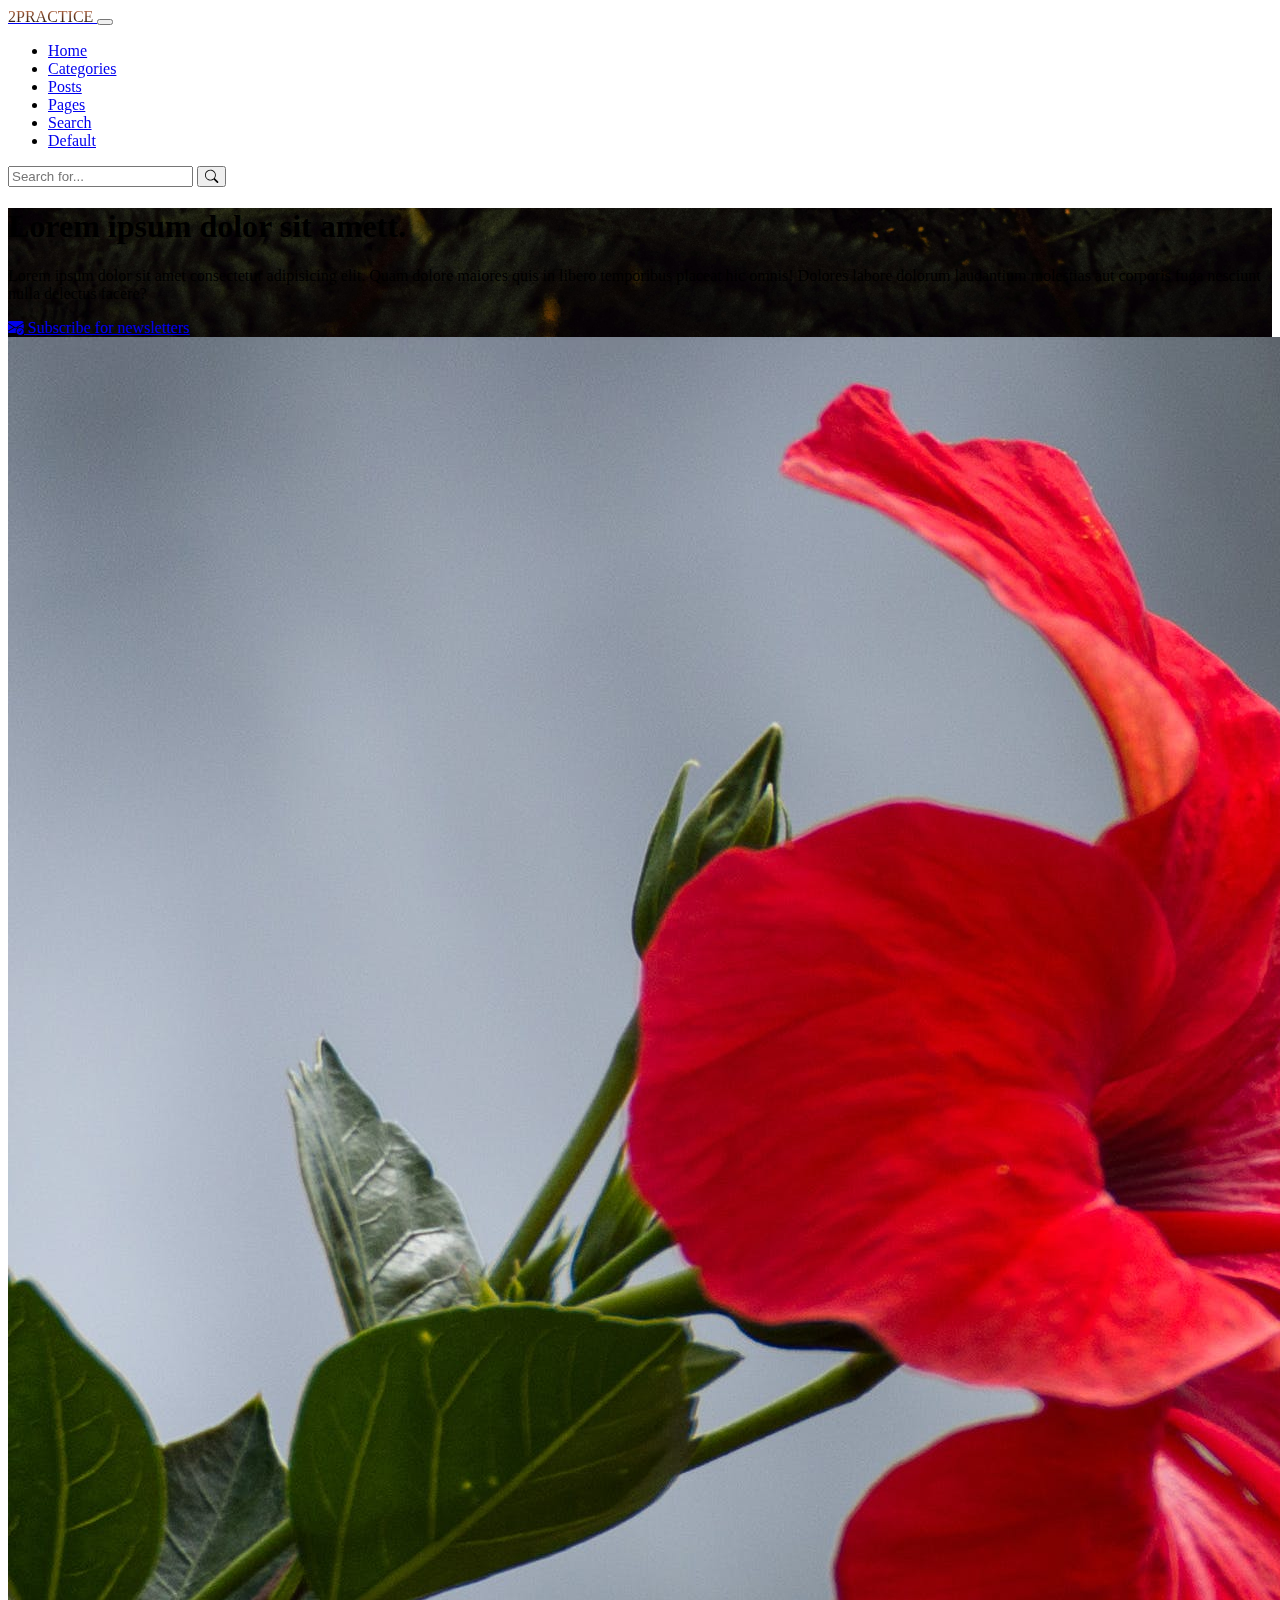
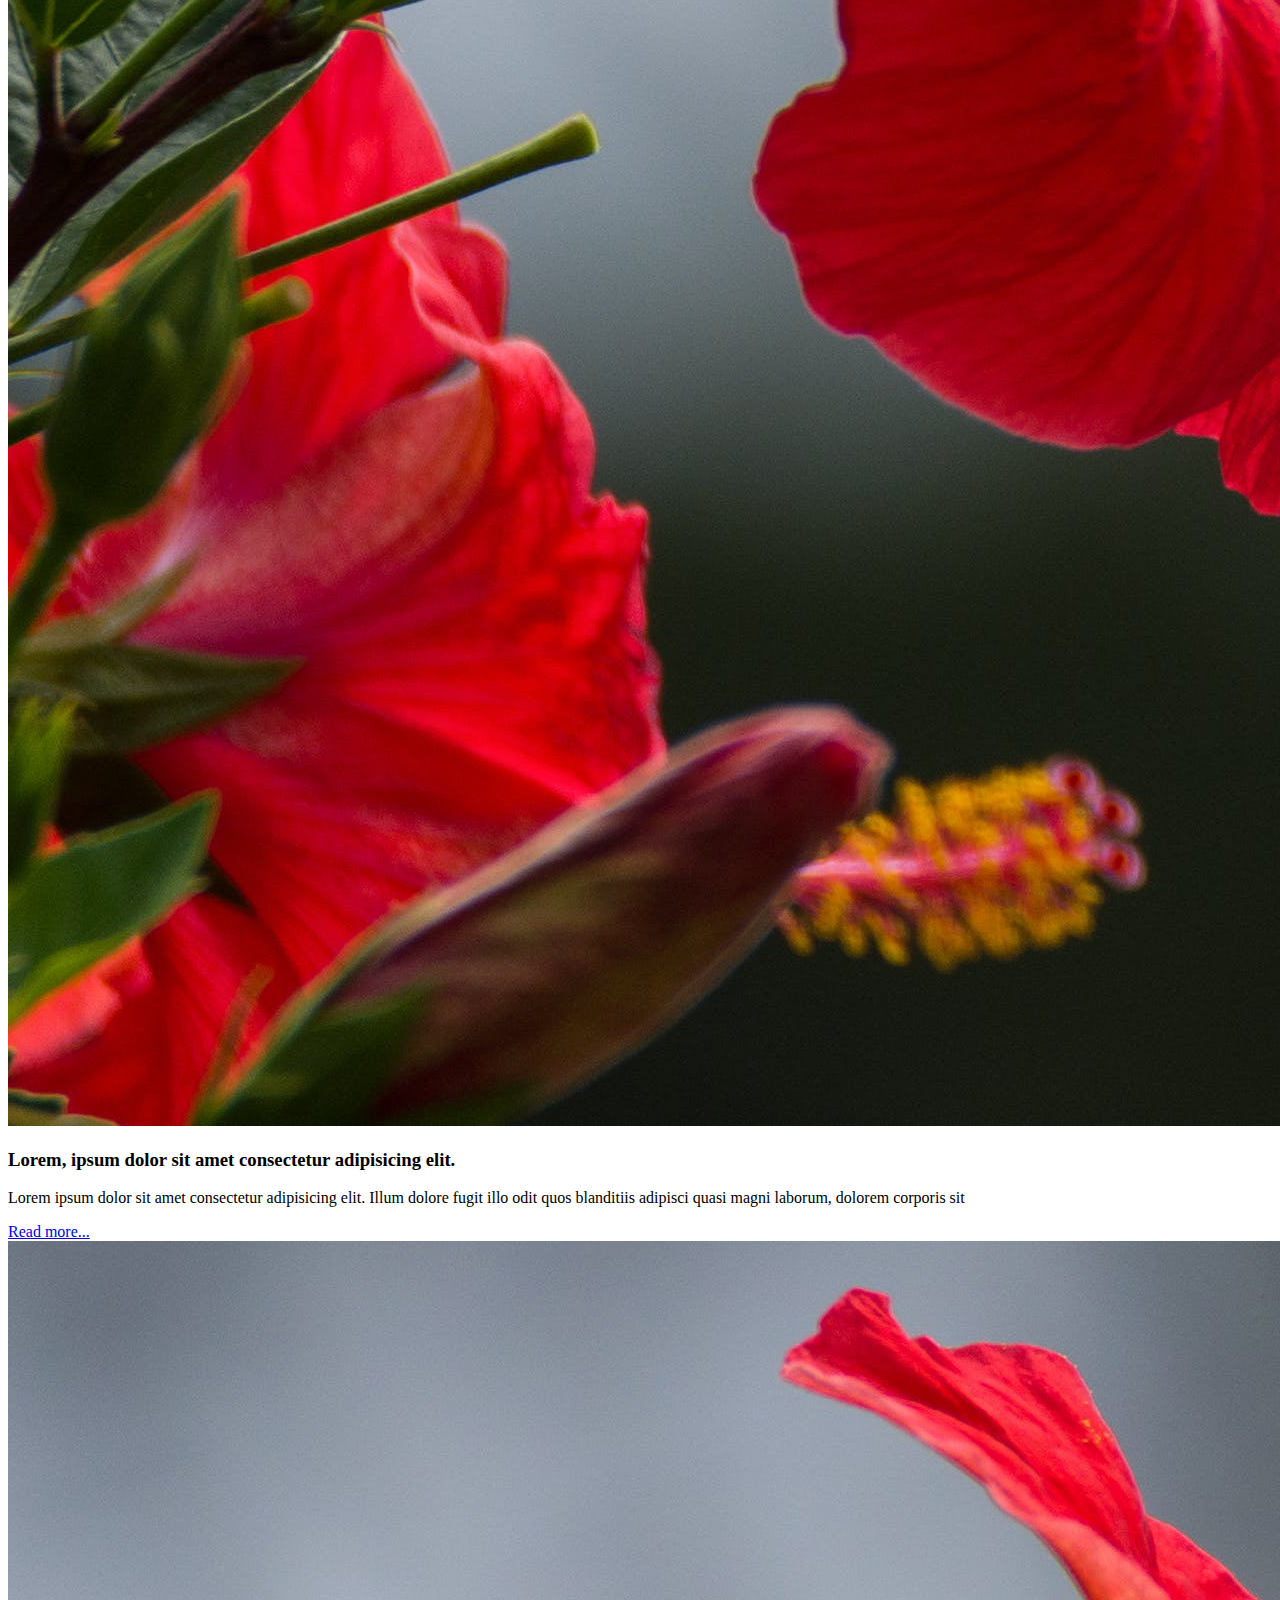
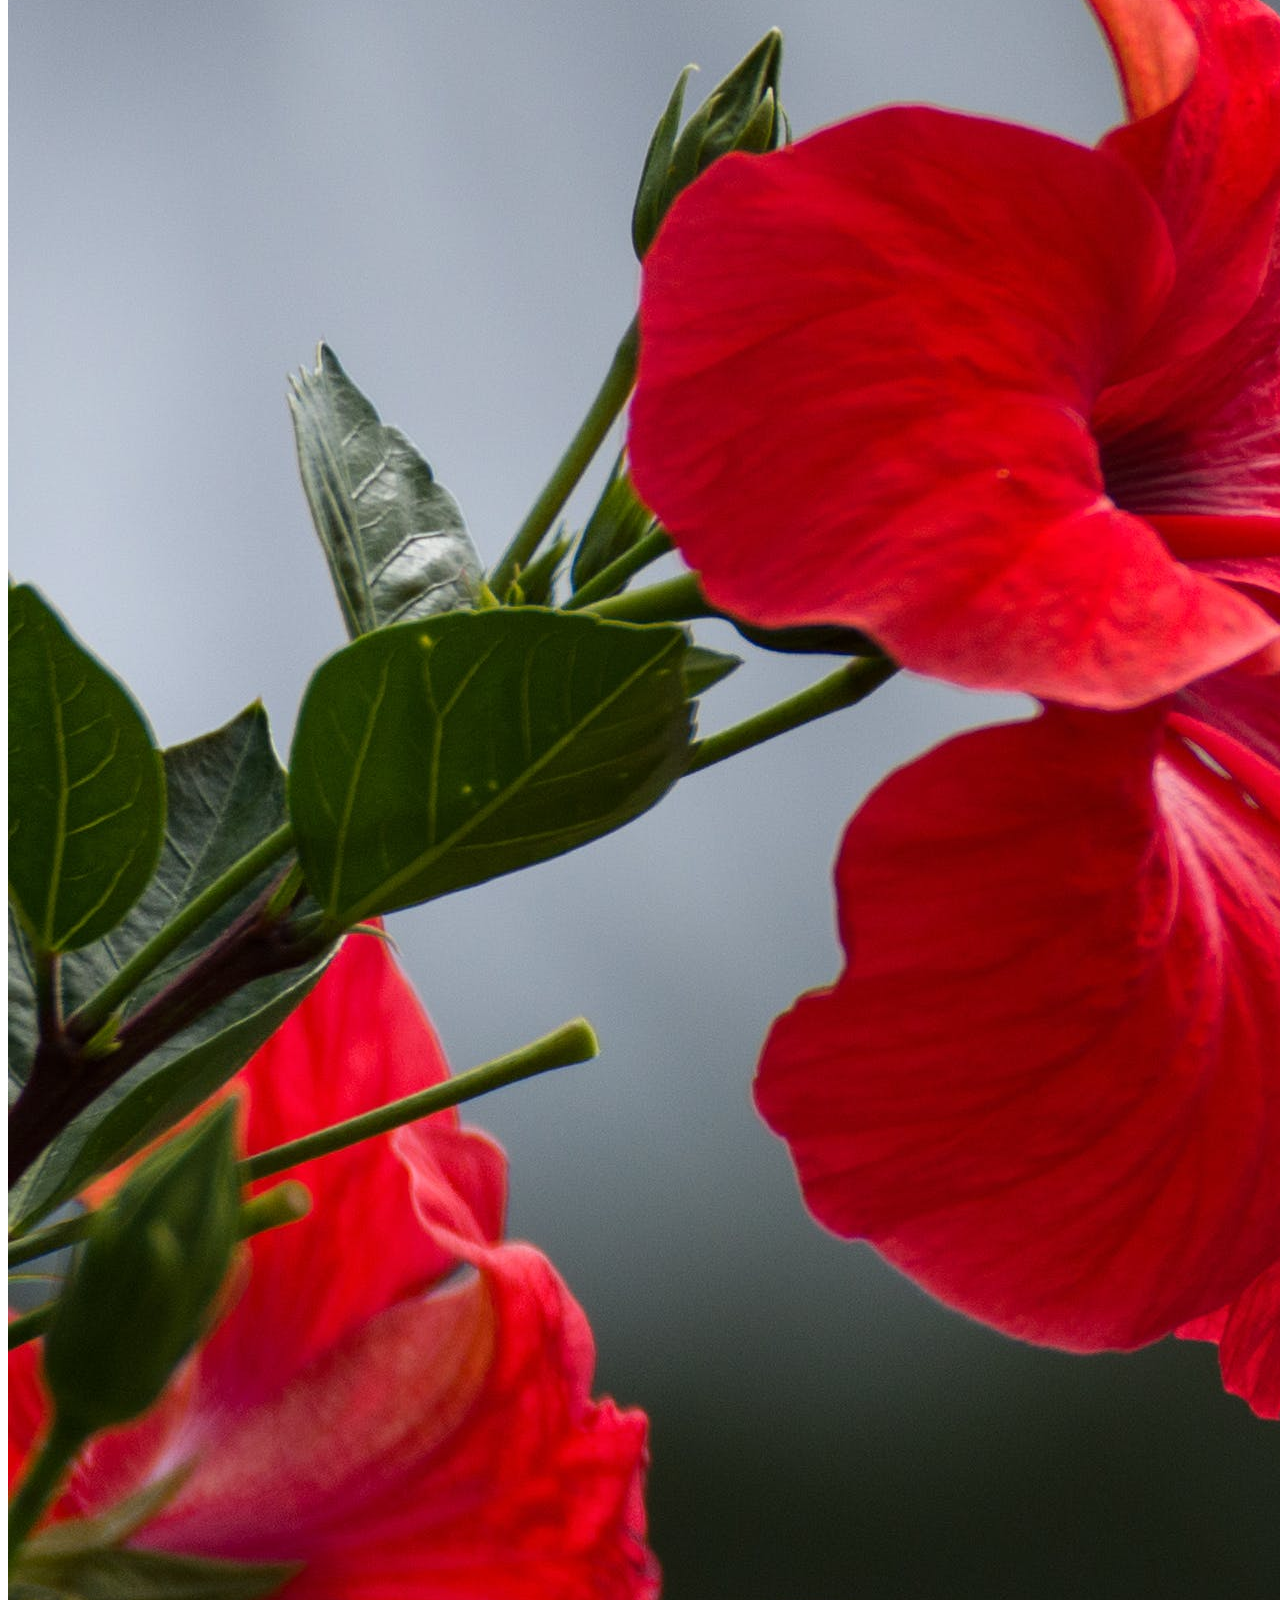
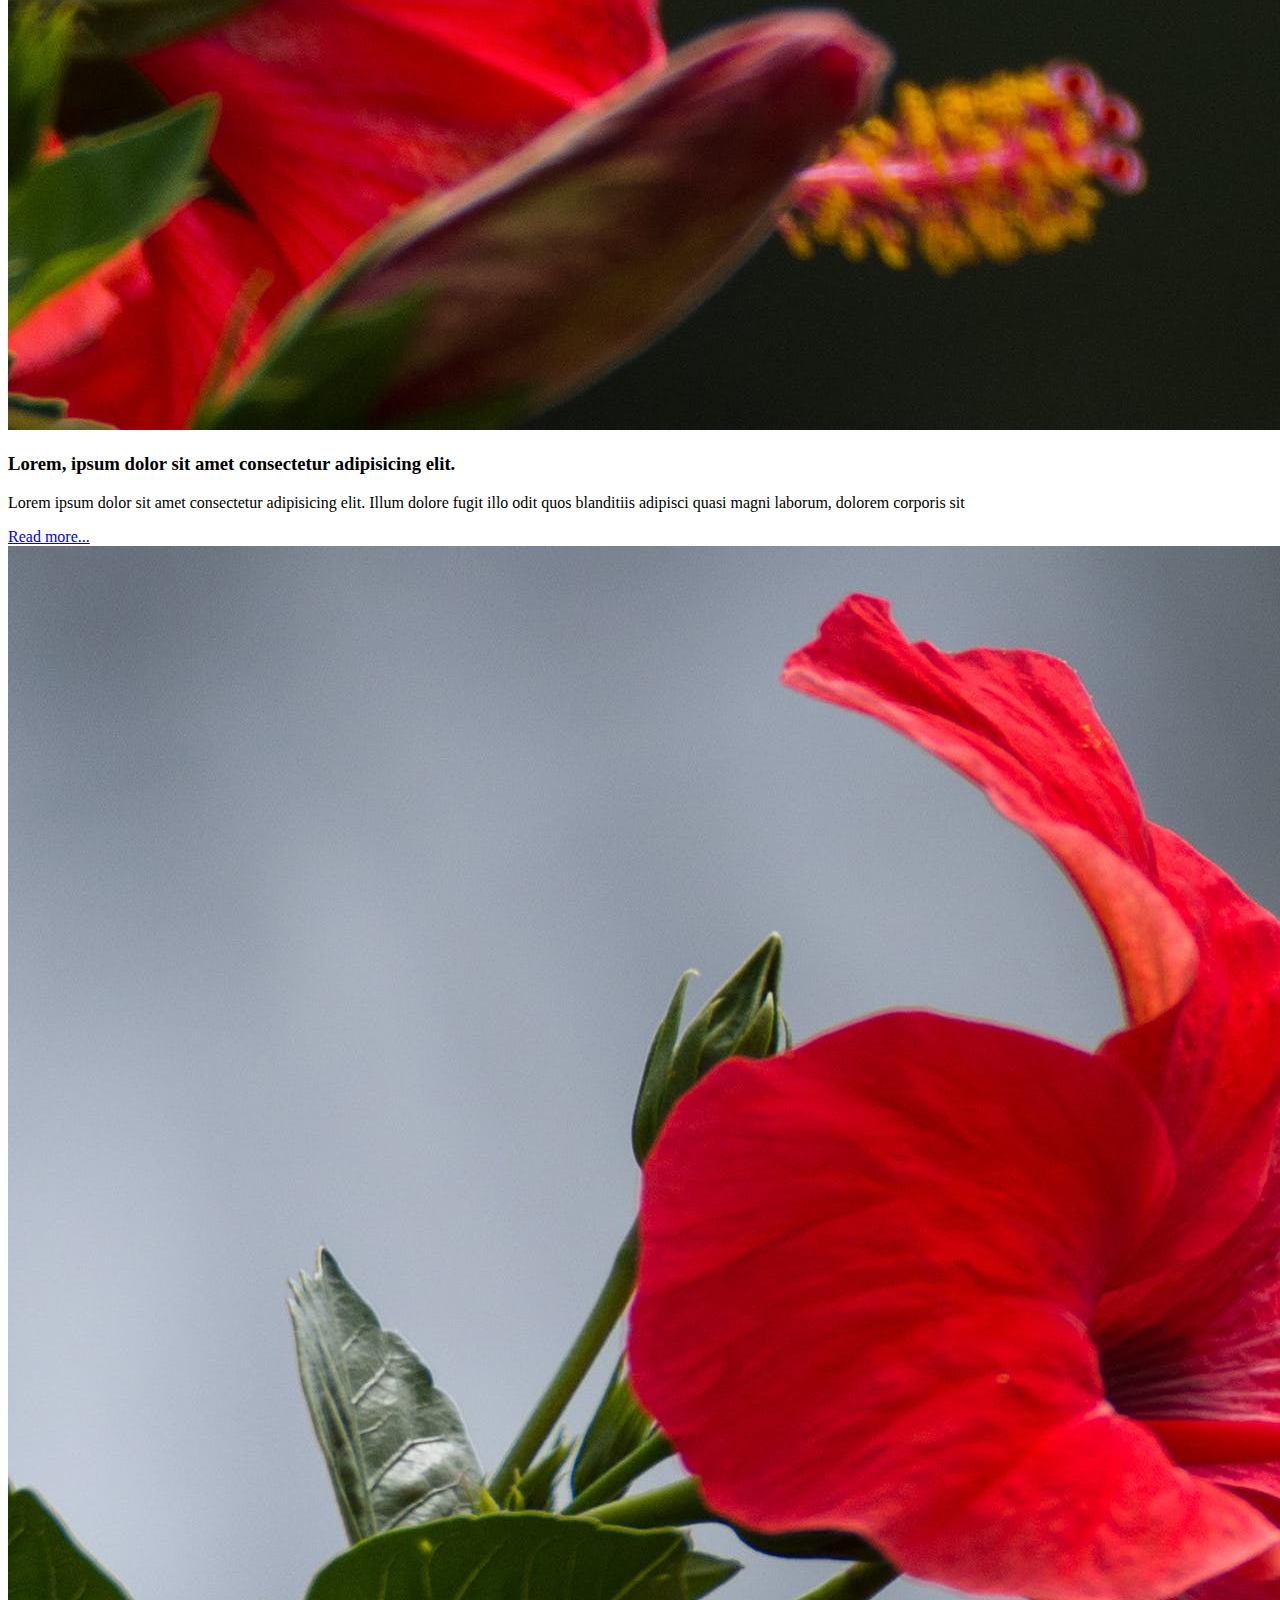
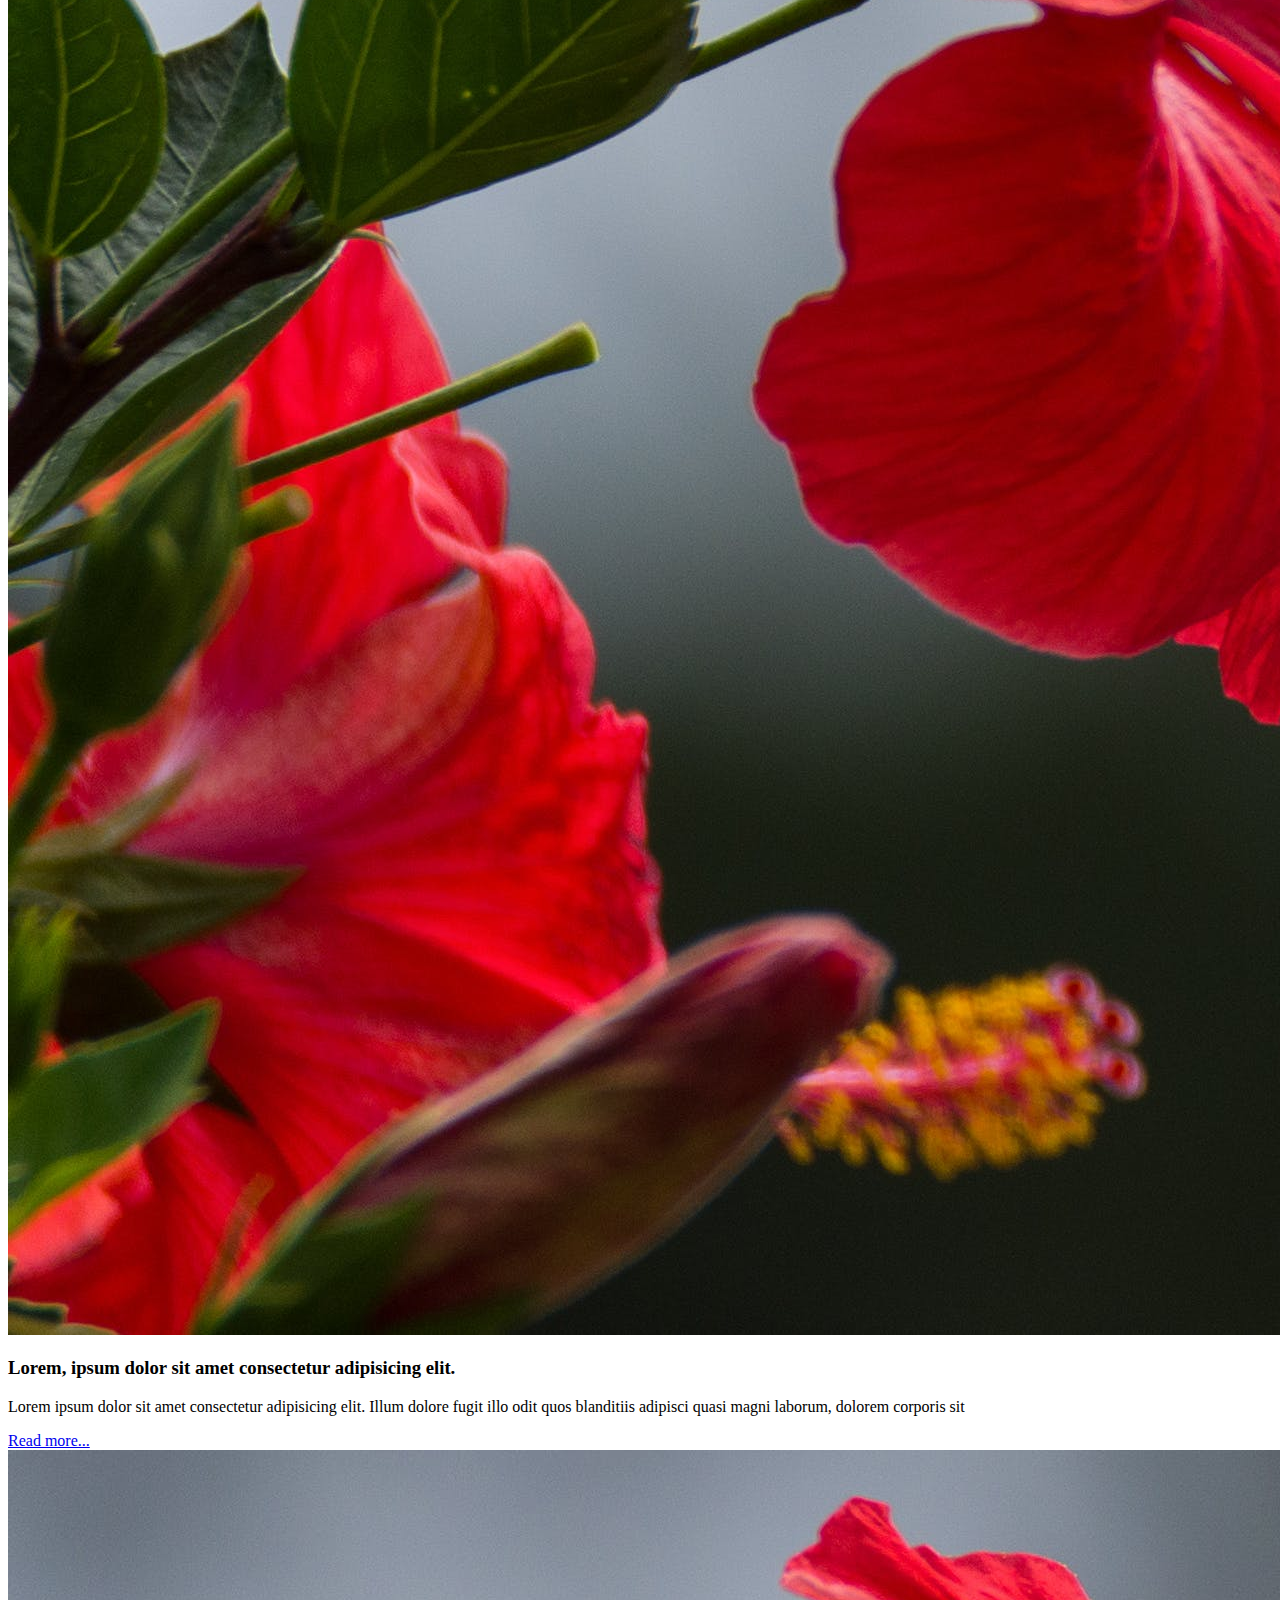
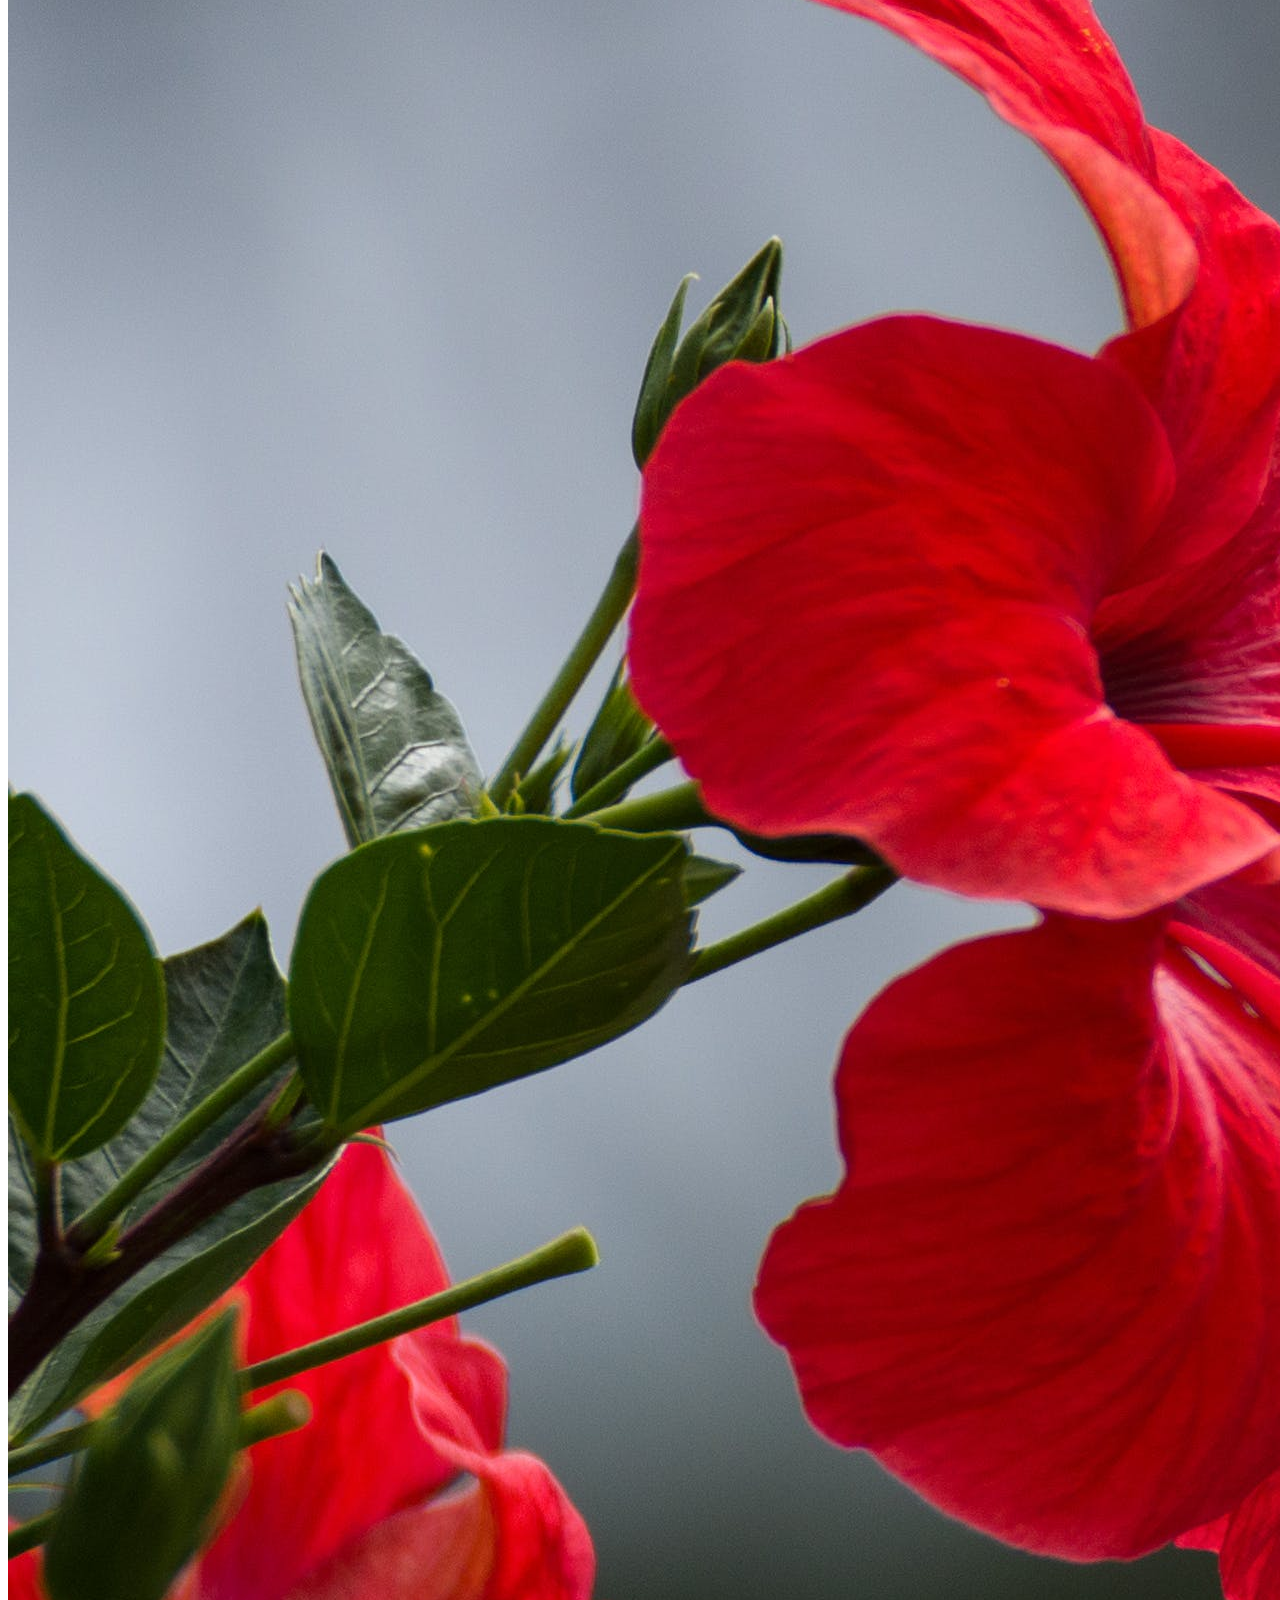
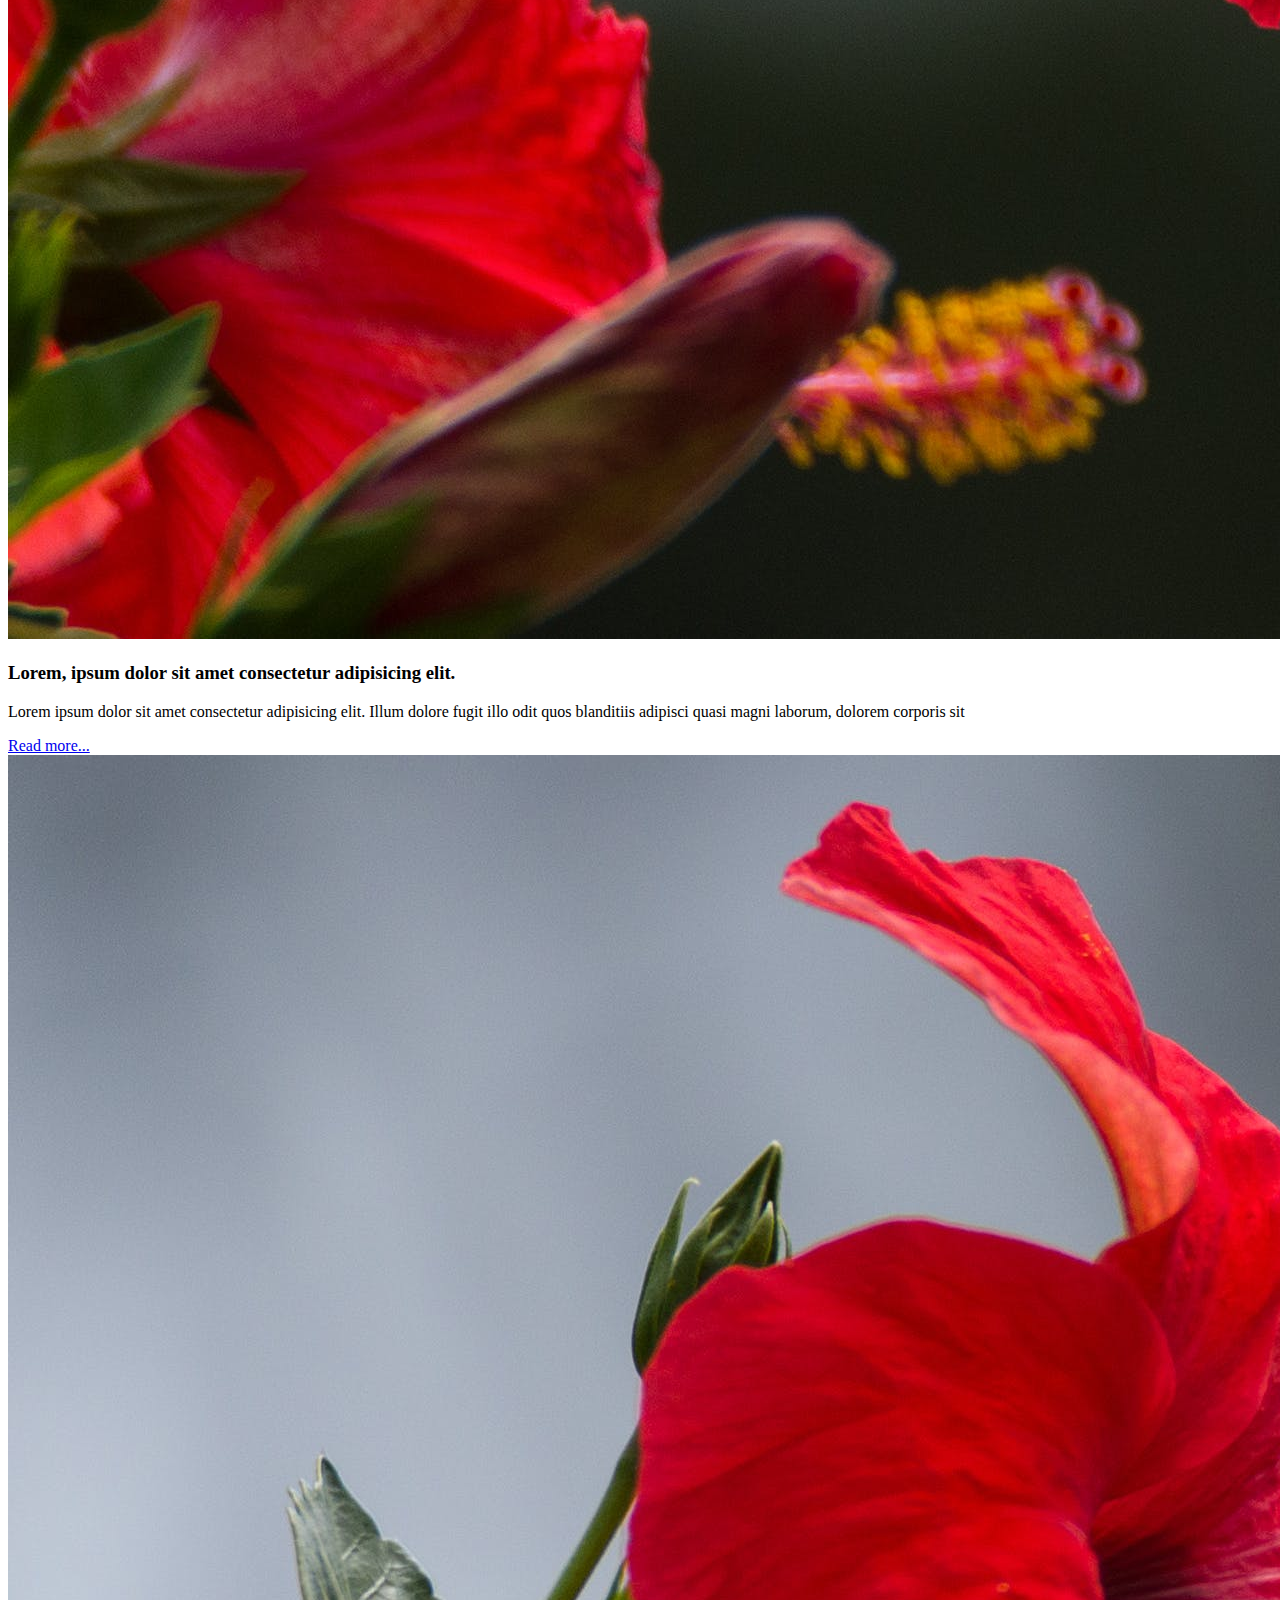
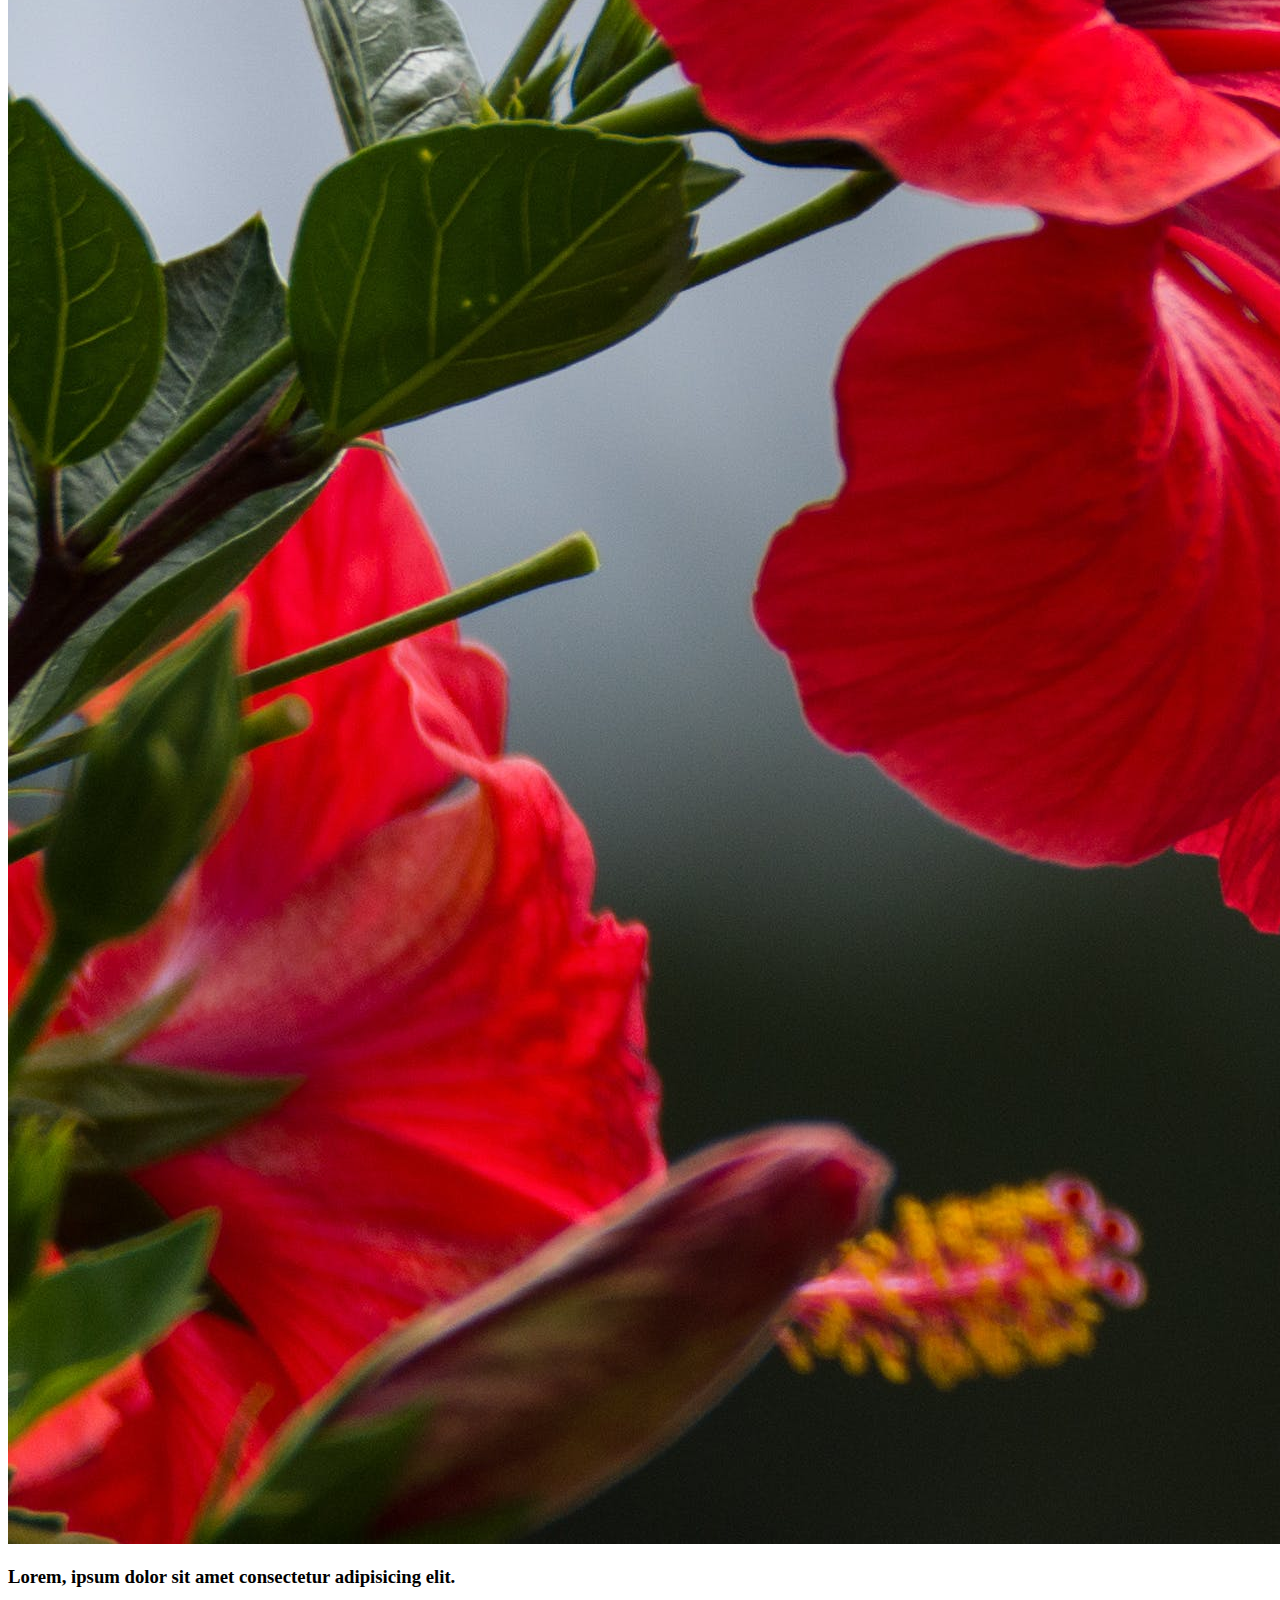
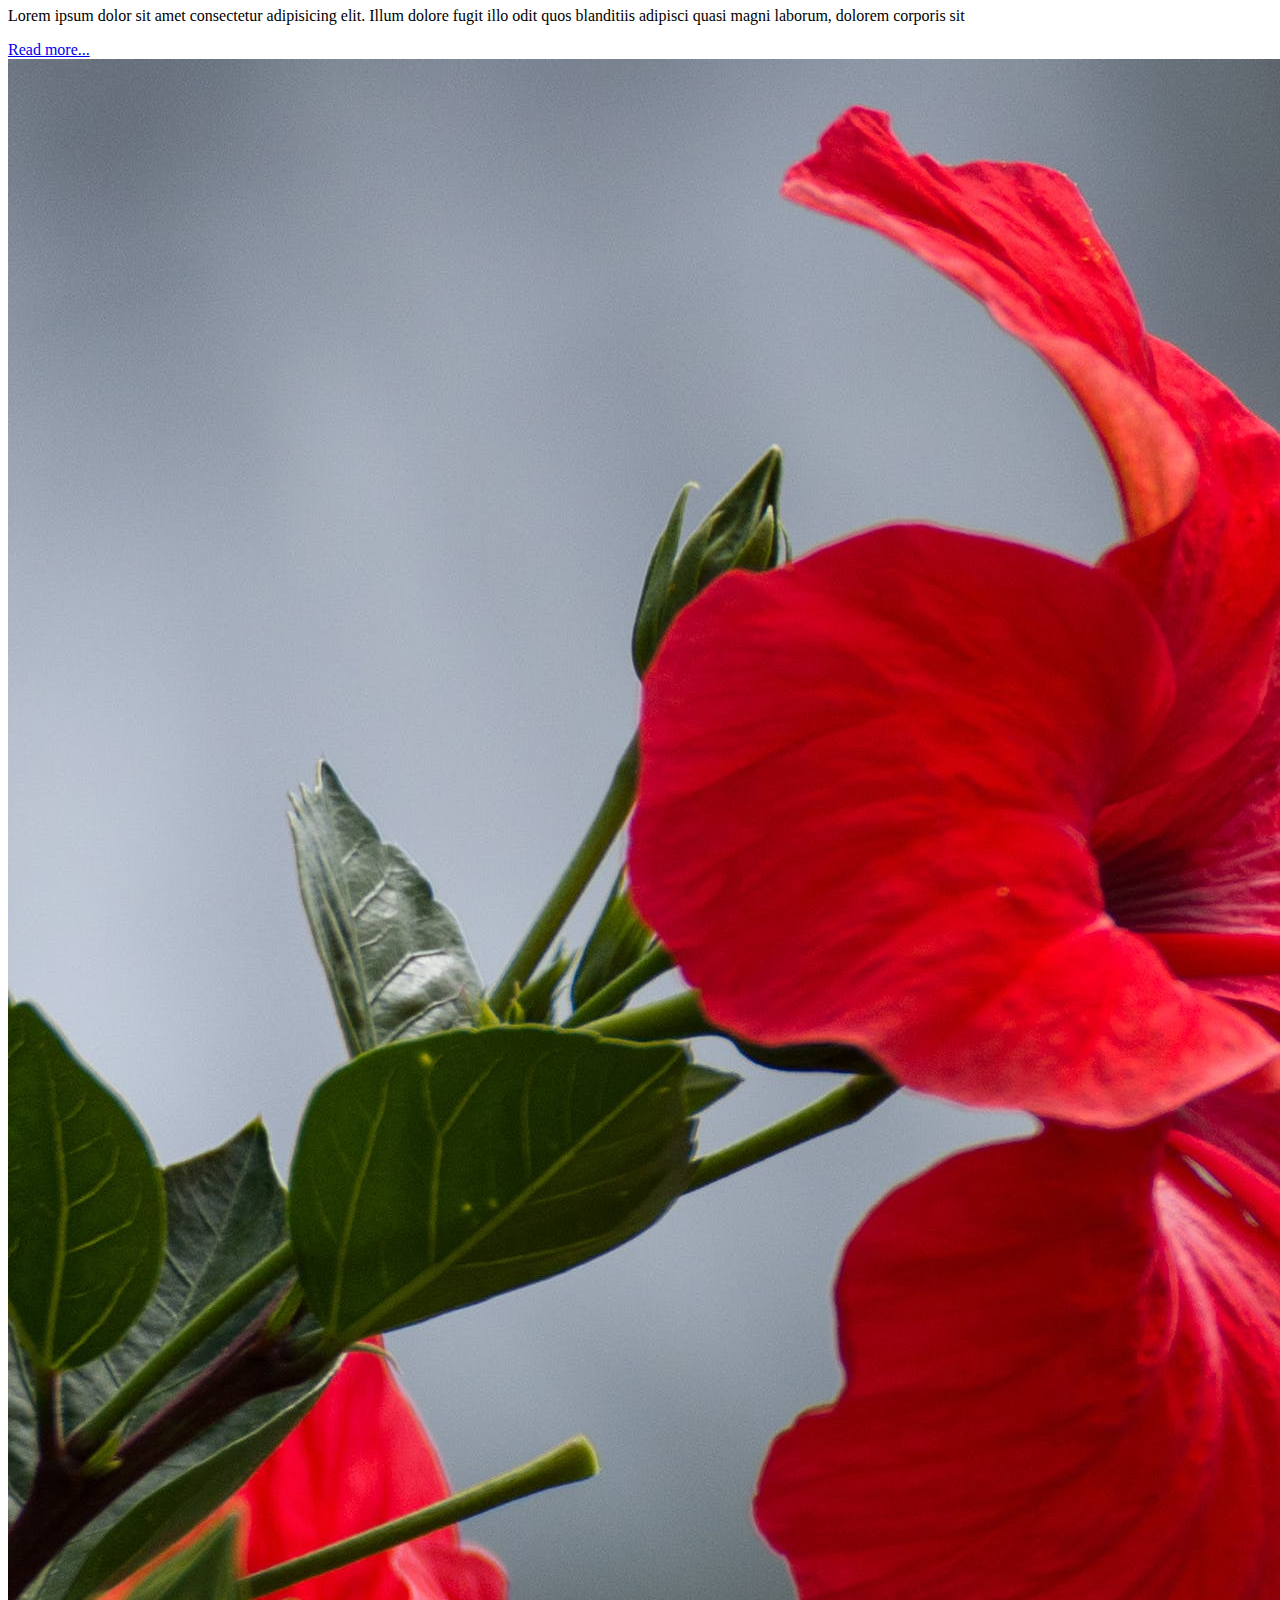
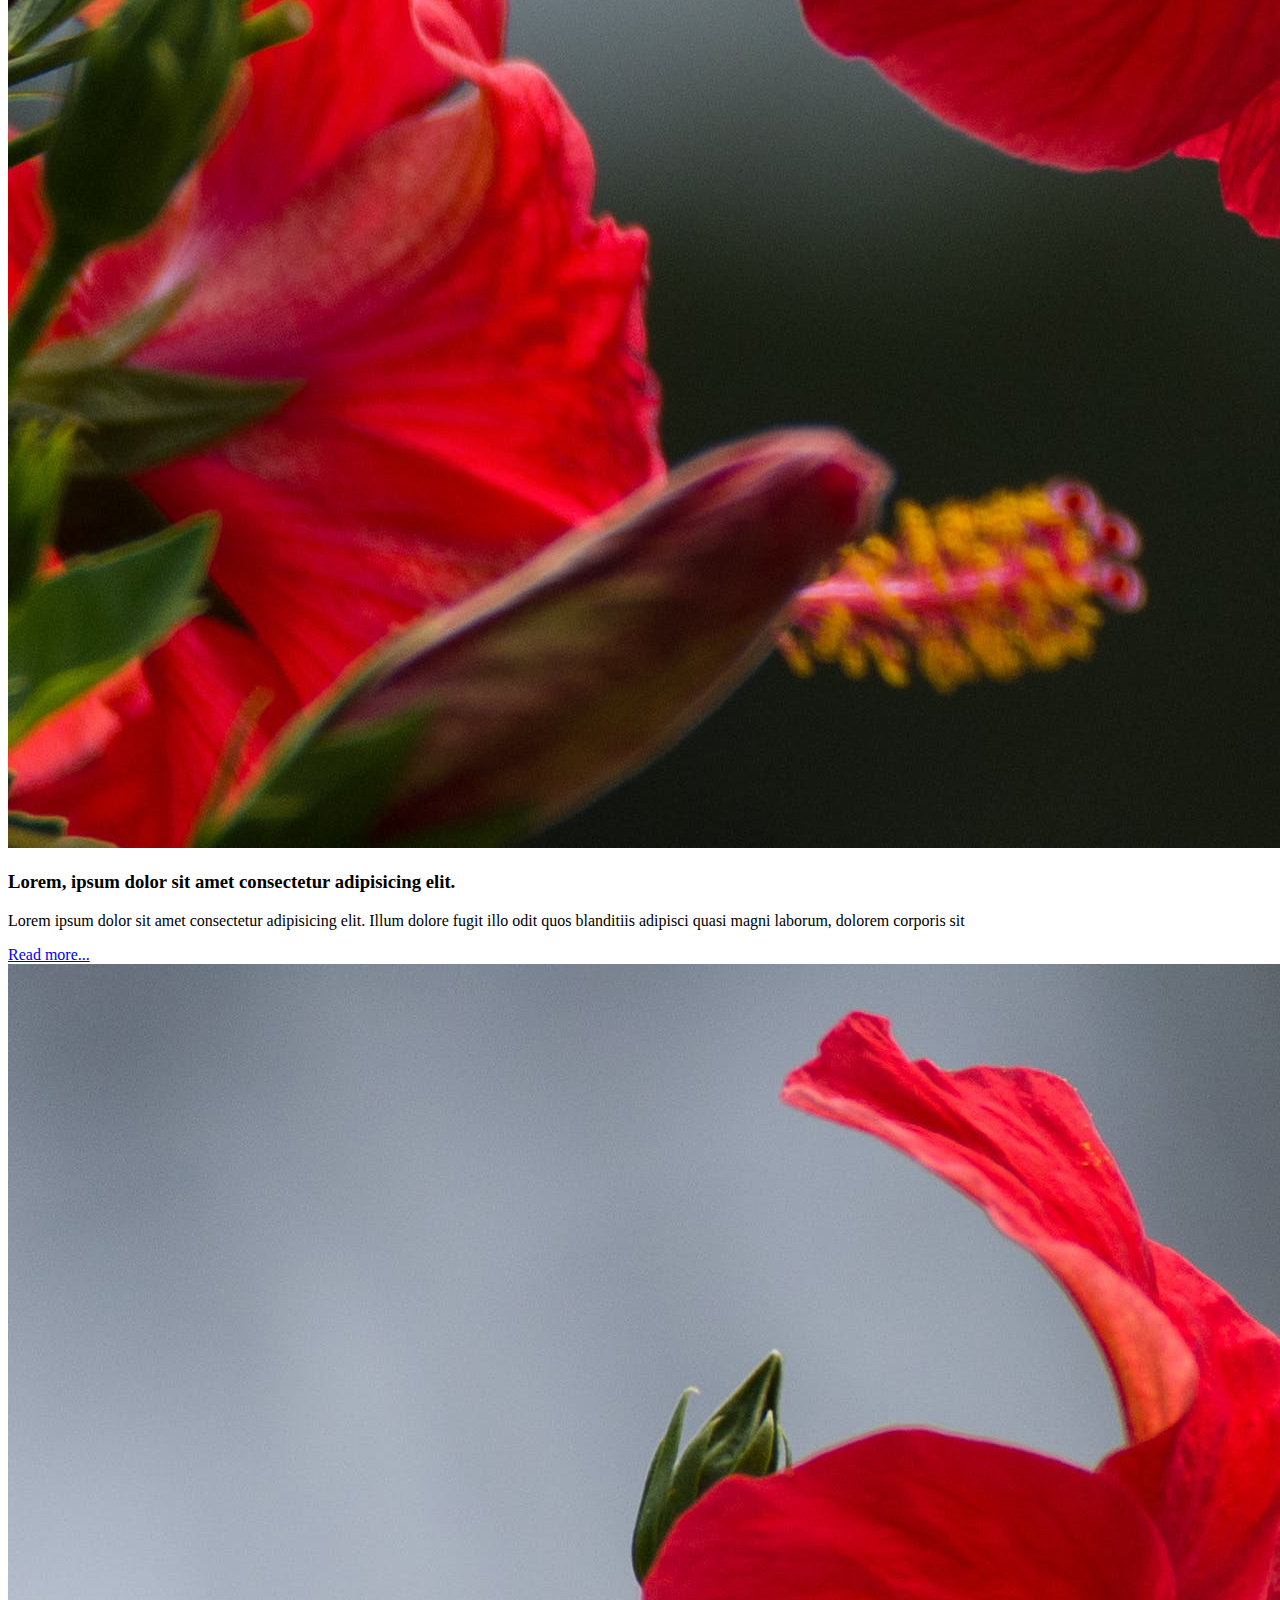
<file: index.html>
<!DOCTYPE html>
<html lang="en">
  <head>
    <meta charset="UTF-8" />
    <meta
      name="viewport"
      content="width=device-width, initial-scale=1.0" />
    <title>Home Template</title>
    <link
      href="https://cdn.jsdelivr.net/npm/bootstrap@5.3.2/dist/css/bootstrap.min.css"
      rel="stylesheet"
      integrity="sha384-T3c6CoIi6uLrA9TneNEoa7RxnatzjcDSCmG1MXxSR1GAsXEV/Dwwykc2MPK8M2HN"
      crossorigin="anonymous" />
    <link
      rel="stylesheet"
      href="style.css" />
    <link
      rel="stylesheet"
      href="https://cdn.jsdelivr.net/npm/bootstrap-icons@1.11.3/font/bootstrap-icons.min.css" />
  </head>
  <body class="bg-light">
    <!-- Navbar -->
    <nav
      class="navbar navbar-expand-lg bg-white small border-bottom shadow-sm fixed-top custom-nav"
      style="--bs-bg-opacity: 0.9">
      <div class="container">
        <a
          href="index.html"
          class="navbar-brand">
          <span class="brand-style brand-gradient fw-bold"> 2PRACTICE </span>
        </a>
        <button
          type="button"
          class="navbar-toggler"
          data-bs-toggle="collapse"
          data-bs-target="#blog-navbar"
          aria-controls="blog-navbar"
          aria-expanded="false"
          aria-label="Toggle Navigation">
          <span class="navbar-toggler-icon"></span>
        </button>
        <div
          class="collapse navbar-collapse"
          id="blog-navbar">
          <ul class="navbar-nav me-auto mb-2 mb-lg-0">
            <li class="nav-item">
              <a
                href="index.html"
                class="nav-link text-dark"
                >Home</a
              >
            </li>
            <li class="nav-item">
              <a
                href="default.html"
                class="nav-link text-dark"
                >Categories</a
              >
            </li>
            <li class="nav-item">
              <a
                href="posts.html"
                class="nav-link text-dark"
                >Posts</a
              >
            </li>
            <li class="nav-item">
              <a
                href="pages.html"
                class="nav-link text-dark"
                >Pages</a
              >
            </li>
            <li class="nav-item">
              <a
                href="search.html"
                class="nav-link text-dark"
                >Search</a
              >
            </li>
            <li class="nav-item">
              <a
                href="default.html"
                class="nav-link text-dark"
                >Default</a
              >
            </li>
          </ul>
          <form
            role="search"
            class="d-flex">
            <div class="input-group">
              <input
                type="search"
                class="form-control form-control-sm border border-2"
                placeholder="Search for..." />
              <button class="btn btn-sm btn-success">
                <i class="bi bi-search"></i>
              </button>
            </div>
          </form>
        </div>
      </div>
    </nav>
    <!-- Navbar -->

    <!-- Banner -->
    <section class="banner-holder pt-5">
      <div class="container">
        <div class="row justify-content-center">
          <div class="col-md-6">
            <div class="banner-content text-center text-white my-5 py-5">
              <h1>Lorem ipsum dolor sit amett.</h1>
              <p>
                Lorem ipsum dolor sit amet consectetur adipisicing elit. Quam
                dolore maiores quis in libero temporibus placeat hic omnis!
                Dolores labore dolorum laudantium molestias aut corporis fuga
                nesciunt nulla delectus facere?
              </p>
              <a
                href="#"
                class="btn btn-primary"
                data-bs-toggle="modal"
                data-bs-target="#subscribe-modal">
                <i class="bi bi-envelope-check-fill"></i>
                Subscribe for newsletters
              </a>
            </div>
          </div>
        </div>
      </div>
    </section>
    <!-- Banner -->

    <!-- Home Post -->
    <section class="home-posts py-5">
      <div class="container">
        <div class="row g-4">
          <div class="col-md-3">
            <div class="card shadow-sm mb-3">
              <img
                class="card-img-top"
                src="img/post-image.jpg"
                alt="bird and flower" />
              <div class="card-body">
                <h3 class="fs-5">
                  Lorem, ipsum dolor sit amet consectetur adipisicing elit.
                </h3>
                <p class="small fw-light">
                  Lorem ipsum dolor sit amet consectetur adipisicing elit. Illum
                  dolore fugit illo odit quos blanditiis adipisci quasi magni
                  laborum, dolorem corporis sit
                </p>
                <a
                  href="#"
                  class="btn btn-sm btn-warning rounded-pill shadow-sm px-3"
                  >Read more...</a
                >
              </div>
            </div>
          </div>
          <div class="col-md-3">
            <div class="card shadow-sm mb-3">
              <img
                class="card-img-top"
                src="img/post-image.jpg"
                alt="bird and flower" />
              <div class="card-body">
                <h3 class="fs-5">
                  Lorem, ipsum dolor sit amet consectetur adipisicing elit.
                </h3>
                <p class="small fw-light">
                  Lorem ipsum dolor sit amet consectetur adipisicing elit. Illum
                  dolore fugit illo odit quos blanditiis adipisci quasi magni
                  laborum, dolorem corporis sit
                </p>
                <a
                  href="#"
                  class="btn btn-sm btn-warning rounded-pill shadow-sm px-3"
                  >Read more...</a
                >
              </div>
            </div>
          </div>
          <div class="col-md-3">
            <div class="card shadow-sm mb-3">
              <img
                class="card-img-top"
                src="img/post-image.jpg"
                alt="bird and flower" />
              <div class="card-body">
                <h3 class="fs-5">
                  Lorem, ipsum dolor sit amet consectetur adipisicing elit.
                </h3>
                <p class="small fw-light">
                  Lorem ipsum dolor sit amet consectetur adipisicing elit. Illum
                  dolore fugit illo odit quos blanditiis adipisci quasi magni
                  laborum, dolorem corporis sit
                </p>
                <a
                  href="#"
                  class="btn btn-sm btn-warning rounded-pill shadow-sm px-3"
                  >Read more...</a
                >
              </div>
            </div>
          </div>
          <div class="col-md-3">
            <div class="card shadow-sm mb-3">
              <img
                class="card-img-top"
                src="img/post-image.jpg"
                alt="bird and flower" />
              <div class="card-body">
                <h3 class="fs-5">
                  Lorem, ipsum dolor sit amet consectetur adipisicing elit.
                </h3>
                <p class="small fw-light">
                  Lorem ipsum dolor sit amet consectetur adipisicing elit. Illum
                  dolore fugit illo odit quos blanditiis adipisci quasi magni
                  laborum, dolorem corporis sit
                </p>
                <a
                  href="#"
                  class="btn btn-sm btn-warning rounded-pill shadow-sm px-3"
                  >Read more...</a
                >
              </div>
            </div>
          </div>
          <div class="col-md-3">
            <div class="card shadow-sm mb-3">
              <img
                class="card-img-top"
                src="img/post-image.jpg"
                alt="bird and flower" />
              <div class="card-body">
                <h3 class="fs-5">
                  Lorem, ipsum dolor sit amet consectetur adipisicing elit.
                </h3>
                <p class="small fw-light">
                  Lorem ipsum dolor sit amet consectetur adipisicing elit. Illum
                  dolore fugit illo odit quos blanditiis adipisci quasi magni
                  laborum, dolorem corporis sit
                </p>
                <a
                  href="#"
                  class="btn btn-sm btn-warning rounded-pill shadow-sm px-3"
                  >Read more...</a
                >
              </div>
            </div>
          </div>
          <div class="col-md-3">
            <div class="card shadow-sm mb-3">
              <img
                class="card-img-top"
                src="img/post-image.jpg"
                alt="bird and flower" />
              <div class="card-body">
                <h3 class="fs-5">
                  Lorem, ipsum dolor sit amet consectetur adipisicing elit.
                </h3>
                <p class="small fw-light">
                  Lorem ipsum dolor sit amet consectetur adipisicing elit. Illum
                  dolore fugit illo odit quos blanditiis adipisci quasi magni
                  laborum, dolorem corporis sit
                </p>
                <a
                  href="#"
                  class="btn btn-sm btn-warning rounded-pill shadow-sm px-3"
                  >Read more...</a
                >
              </div>
            </div>
          </div>
          <div class="col-md-3">
            <div class="card shadow-sm mb-3">
              <img
                class="card-img-top"
                src="img/post-image.jpg"
                alt="bird and flower" />
              <div class="card-body">
                <h3 class="fs-5">
                  Lorem, ipsum dolor sit amet consectetur adipisicing elit.
                </h3>
                <p class="small fw-light">
                  Lorem ipsum dolor sit amet consectetur adipisicing elit. Illum
                  dolore fugit illo odit quos blanditiis adipisci quasi magni
                  laborum, dolorem corporis sit
                </p>
                <a
                  href="#"
                  class="btn btn-sm btn-warning rounded-pill shadow-sm px-3"
                  >Read more...</a
                >
              </div>
            </div>
          </div>
          <div class="col-md-3">
            <div class="card shadow-sm mb-3">
              <img
                class="card-img-top"
                src="img/post-image.jpg"
                alt="bird and flower" />
              <div class="card-body">
                <h3 class="fs-5">
                  Lorem, ipsum dolor sit amet consectetur adipisicing elit.
                </h3>
                <p class="small fw-light">
                  Lorem ipsum dolor sit amet consectetur adipisicing elit. Illum
                  dolore fugit illo odit quos blanditiis adipisci quasi magni
                  laborum, dolorem corporis sit
                </p>
                <a
                  href="#"
                  class="btn btn-sm btn-warning rounded-pill shadow-sm px-3"
                  >Read more...</a
                >
              </div>
            </div>
          </div>
        </div>
      </div>
    </section>
    <!-- Home Post -->

    <!-- Blog Footer -->
    <footer class="main-footer text-bg-dark p-4 text-center">
      <p class="m-0">
        <small>Copyright &copy; 2022. All Rights Reserved</small>
      </p>
    </footer>
    <!-- Blog Footer -->

    <!-- Subscribe Modal -->
    <div
      class="modal fade"
      id="subscribe-modal"
      data-bs-backdrop="static"
      data-bs-keyboard="false"
      tabindex="-1"
      aria-hidden="true">
      <div class="modal-dialog modal-dialog-centered">
        <div class="modal-content text">
          <div class="modal-header text-bg-primary">
            <h5 class="modal-title">Subscribe for newsletters</h5>
            <button
              class="btn-close btn-close-white"
              type="button"
              data-bs-dismiss="modal"
              aria-label="Close"></button>
          </div>
          <div class="modal-body">
            <form>
              <div class="row gx-2">
                <div class="col-md-6">
                  <div class="mb-2">
                    <input
                      type="text"
                      class="form-control form-control-sm"
                      placeholder="First Name" />
                  </div>
                </div>
                <div class="col-md-6">
                  <div class="mb-2">
                    <input
                      type="text"
                      class="form-control form-control-sm"
                      placeholder="Last Name" />
                  </div>
                </div>
                <div class="col-md-12">
                  <div class="mb-2">
                    <input
                      type="email"
                      class="form-control form-control-sm"
                      placeholder="Email" />
                  </div>
                </div>
                <div class="col-md-12">
                  <div class="d-grid">
                    <button
                      type="submit"
                      class="btn btn-success">
                      <i class="bi bi-envelope-check-fill"></i>
                      Subscribe
                    </button>
                  </div>
                </div>
              </div>
            </form>
          </div>
        </div>
      </div>
    </div>
    <!-- Subscribe Modal -->
    <script
      src="https://cdn.jsdelivr.net/npm/bootstrap@5.3.2/dist/js/bootstrap.bundle.min.js"
      integrity="sha384-C6RzsynM9kWDrMNeT87bh95OGNyZPhcTNXj1NW7RuBCsyN/o0jlpcV8Qyq46cDfL"
      crossorigin="anonymous"></script>
  </body>
</html>
</file>
<file: style.css>
.brand-gradient {
  background: #080705;
  background: linear-gradient(to top, #0a0700 0%, #cf764d 100%);
  -webkit-background-clip: text;
  -webkit-text-fill-color: transparent;
}
.banner-holder,
.main-page-header {
  background-image: url(img/banner.jpg);
  background-size: cover;
  background-position: bottom;
}

.custom-nav {
  backdrop-filter: blur(8px);
}
</file>
